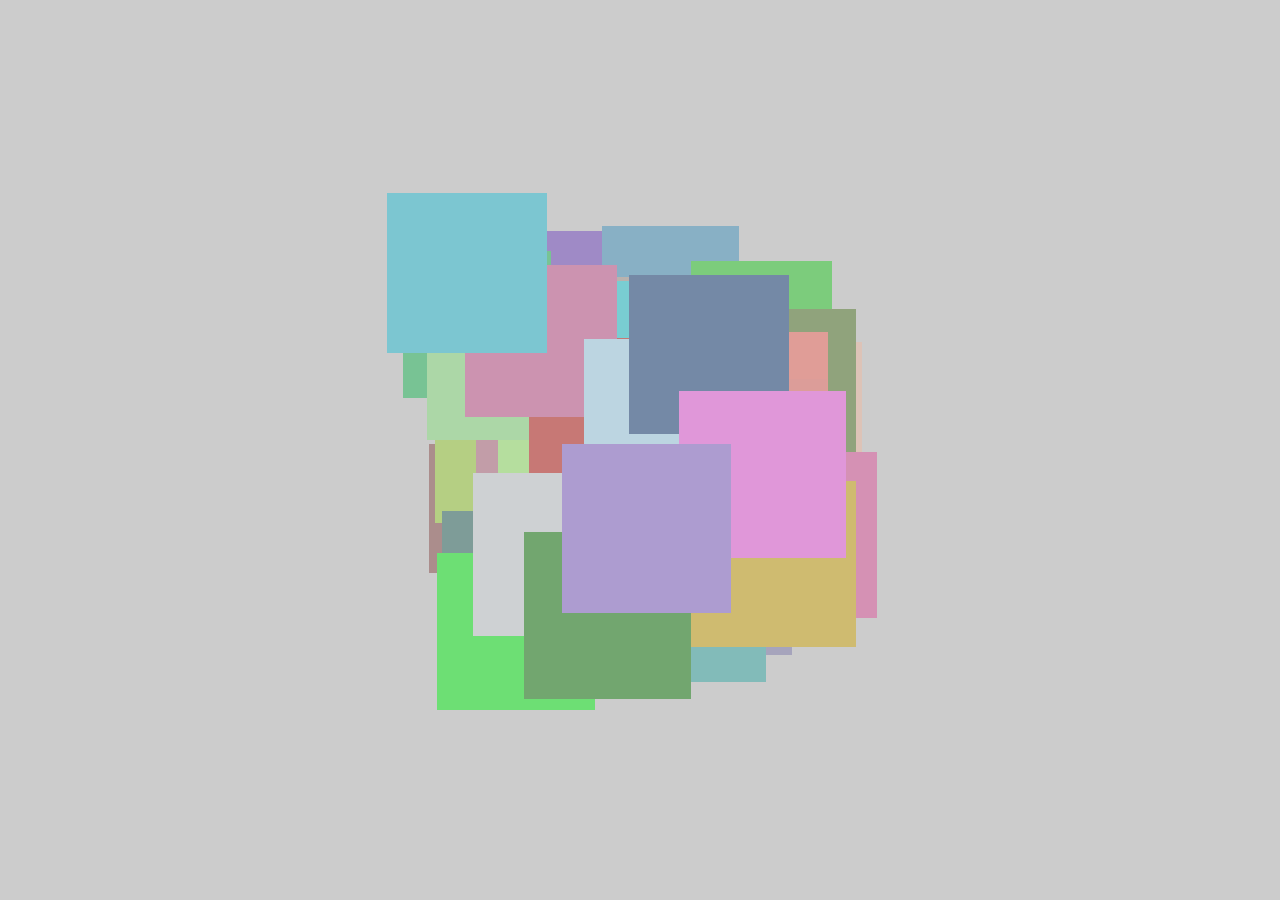
<file: GJSHOW/lib/extensions/Viewing.Extension.PointCloud/test/test.html>
<!DOCTYPE html>
<html lang="en">
	<head>
		<title>three.js webgl - trackball controls</title>
		<meta charset="utf-8">
		<meta name="viewport" content="width=device-width, user-scalable=no, minimum-scale=1.0, maximum-scale=1.0">
		<style>
			body {
				color: #000;
				font-family:Monospace;
				font-size:13px;
				text-align:center;
				font-weight: bold;

				background-color: #fff;
				margin: 0px;
				overflow: hidden;
			}

			#info {
				color:#000;
				position: absolute;
				top: 0px; width: 100%;
				padding: 5px;

			}

			a {
				color: red;
			}
		</style>
	</head>

	<body>
		<div id="container"></div>

		<script src="three.js"></script>
		<script src="TrackballControls.js"></script>

		<script>

			var container;

			var camera, controls, scene, renderer;

			var cross;

			init();
			animate();

			function init() {

				camera = new THREE.PerspectiveCamera(60,
                        window.innerWidth / window.innerHeight,
                        1, 1000 );

				camera.position.z = 500;

				controls = new THREE.TrackballControls( camera );

				controls.rotateSpeed = 1.0;
				controls.zoomSpeed = 1.2;
				controls.panSpeed = 0.8;

				controls.noZoom = false;
				controls.noPan = false;

				controls.staticMoving = true;
				controls.dynamicDampingFactor = 0.3;

				controls.keys = [ 65, 83, 68 ];

				controls.addEventListener( 'change', render );

				// world

				scene = new THREE.Scene();
				scene.fog = new THREE.FogExp2( 0xcccccc, 0.002 );

//				var geometry = new THREE.CylinderGeometry( 0, 10, 30, 4, 1 );
//				var material =  new THREE.MeshPhongMaterial( { color:0xffffff, shading: THREE.FlatShading } );
//
//				for ( var i = 0; i < 500; i ++ ) {
//
//					var mesh = new THREE.Mesh( geometry, material );
//					mesh.position.x = ( Math.random() - 0.5 ) * 1000;
//					mesh.position.y = ( Math.random() - 0.5 ) * 1000;
//					mesh.position.z = ( Math.random() - 0.5 ) * 1000;
//					mesh.updateMatrix();
//					mesh.matrixAutoUpdate = false;
//					scene.add( mesh );
//				}

                var particles = 100;
                var n = 200, n2 = n / 2;
                var geometry = new THREE.Geometry();

                for (var i = 0; i < particles; i++) {

                    var x = Math.random() * n - n2;
                    var y = Math.random() * n - n2;
                    var z = Math.random() * n - n2;

                    geometry.vertices.push(
                            new THREE.Vector3(x, y, z)
                    );

                    geometry.colors.push(
                            new THREE.Color(
                                    Math.random(),
                                    Math.random(),
                                    Math.random()));
                }

                THREE.ImageUtils.crossOrigin = '';

                var material = new THREE.PointCloudMaterial({
                    //map : THREE.ImageUtils.loadTexture('text.jpg'),
                    vertexColors: THREE.VertexColors,
                    size : 150
                    //sizeAttenuation : true,
                    //transparent : true,
                    //opacity : 0.6
                });

                var pointCloud = new THREE.PointCloud(
                        geometry,
                        material);

                pointCloud.sortParticles = true;

                scene.add(pointCloud);

				// lights
				light = new THREE.DirectionalLight( 0xffffff );
				light.position.set( 1, 1, 1 );
				scene.add( light );

				light = new THREE.DirectionalLight( 0x002288 );
				light.position.set( -1, -1, -1 );
				scene.add( light );

				light = new THREE.AmbientLight( 0x222222 );
				scene.add( light );

				// renderer

				renderer = new THREE.WebGLRenderer( { antialias: false } );
				renderer.setClearColor( scene.fog.color );
				renderer.setPixelRatio( window.devicePixelRatio );
				renderer.setSize( window.innerWidth, window.innerHeight );

				container = document.getElementById( 'container' );
				container.appendChild( renderer.domElement );

				window.addEventListener( 'resize', onWindowResize, false );

				render();
			}

			function onWindowResize() {

				camera.aspect = window.innerWidth / window.innerHeight;
				camera.updateProjectionMatrix();

				renderer.setSize( window.innerWidth, window.innerHeight );

				controls.handleResize();

				render();
			}

			function animate() {
				requestAnimationFrame( animate );
				controls.update();
			}

			function render() {
				renderer.render( scene, camera );
			}

		</script>

	</body>
</html>
</file>
